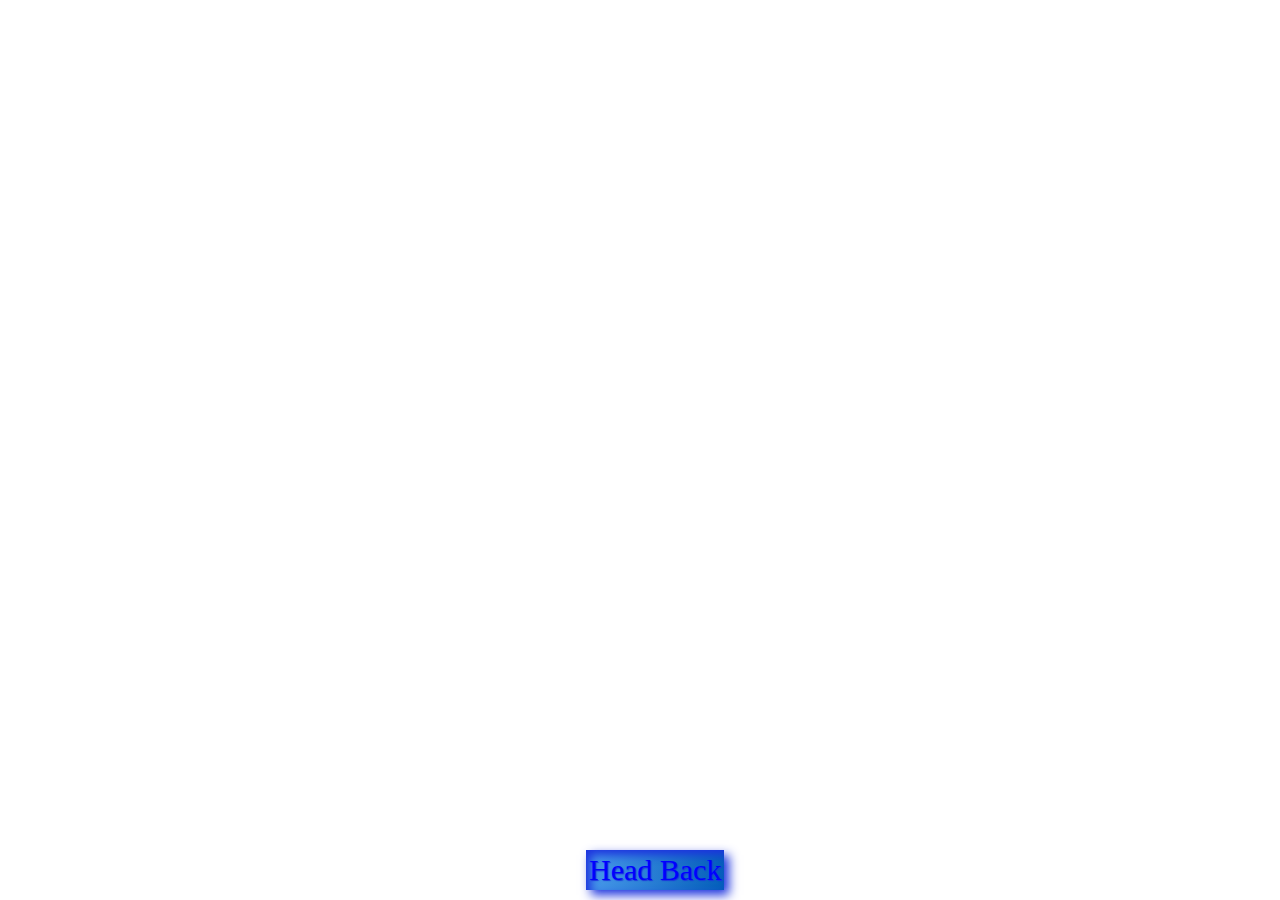
<file: second.html>
<!DOCTYPE html>
<html>
<title>The best website</title>
<link rel="stylesheet" type="text/css" href="sstyle.css">
<link rel="icon" type="image/x-icon" href="favicon.ico">
<head>

	<body >
    
        
	<div class="b1">
    <form action="index.html" method="POST">
        <button type="button"><a href="index.html">Head Back</a></button>
    </form>
    </div>



    </body>
</head>
</html>
</file>
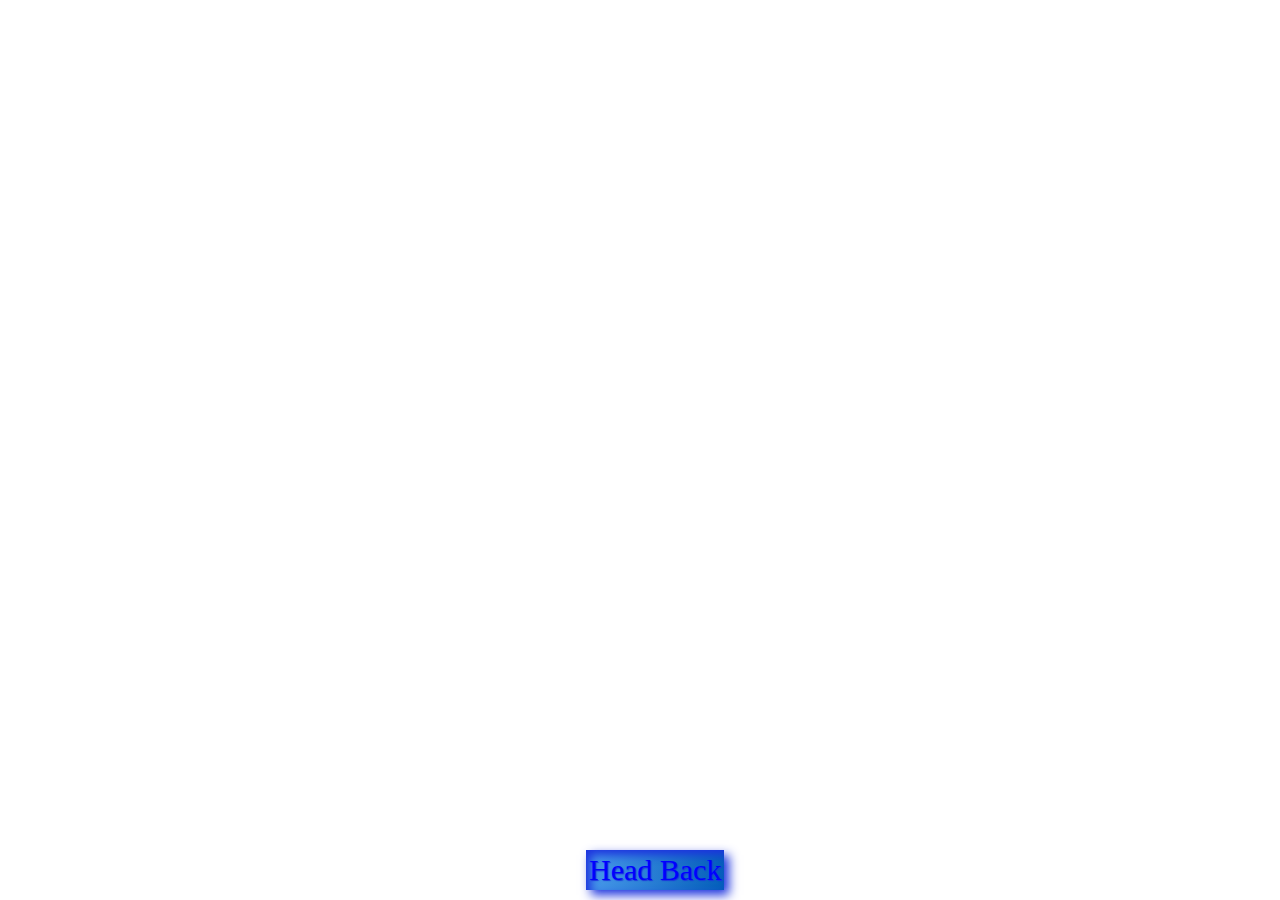
<file: second2.html>
<!DOCTYPE html>
<html>
<title>The best website</title>
<link rel="stylesheet" type="text/css" href="sstyle.css">
<link rel="icon" type="image/x-icon" href="favicon.ico">
<head>

	<body >
    
        
	<div class="b1">
    <form action="C:\Users\pc\Desktop\bonus.html" method="POST">
        <button type="button"><a href="Story.html">Head Back</a></button>
    </form>
    </div>



    </body>
</head>
</html>
</file>
<file: sstyle.css>
html{
    animation:imganimation;
    animation-duration: 30s;
    animation-iteration-count: infinite;
    background-repeat: no-repeat;
    background-position: center;
    background-size: cover;
    background-attachment:fixed;
}
    
    /*background: linear-gradient(grey,black);
    background-repeat: no-repeat;
    background-position: center;
    background-size: cover;
    background-attachment: fixed;

}
p{
    width: 100px;
    background-color: red;
    font-size: 85px;
    text-align: center;
    margin: 0px;

}
#p1{

   
}
#p2{
  /*  transform: translate(50px,50px);
    transform: rotate(180deg);
    transform: scale(1,1);
    transform: skew(45deg);*/

    /*transform: matrix(0.5,0,0,0.5,50,50); */
/*
scalex
skewx
skewy
scaley
translatex
translatey
*/
.b1{
  text-align:center;
  position: absolute;
  bottom: 0%;
  left: 45%;
}
button{
  background: linear-gradient(to right,#499aeb,#045fba);
  border: 1px blue;
  font-size: 30px;
  color: black;
  padding: 3px;
  margin: 10px;
  box-shadow: inset 5px 5px 10px #1d33de,5px 5px 10px #1d33de;
  text-shadow: 1px 1px 1px #1d33de;
  width: fit-content;
  height: fit-content;
  font-family: "balsamiq sans";
  text-decoration: blue;
  
    
}
button a{
  text-decoration: none;
  color: blue;
  
}

@keyframes imganimation {
  0%{background-image:url("2.jpg");}
  50%{background-image: url("3.jpg");}
  100%{background-image:url("4.jpg");}
}
</file>
